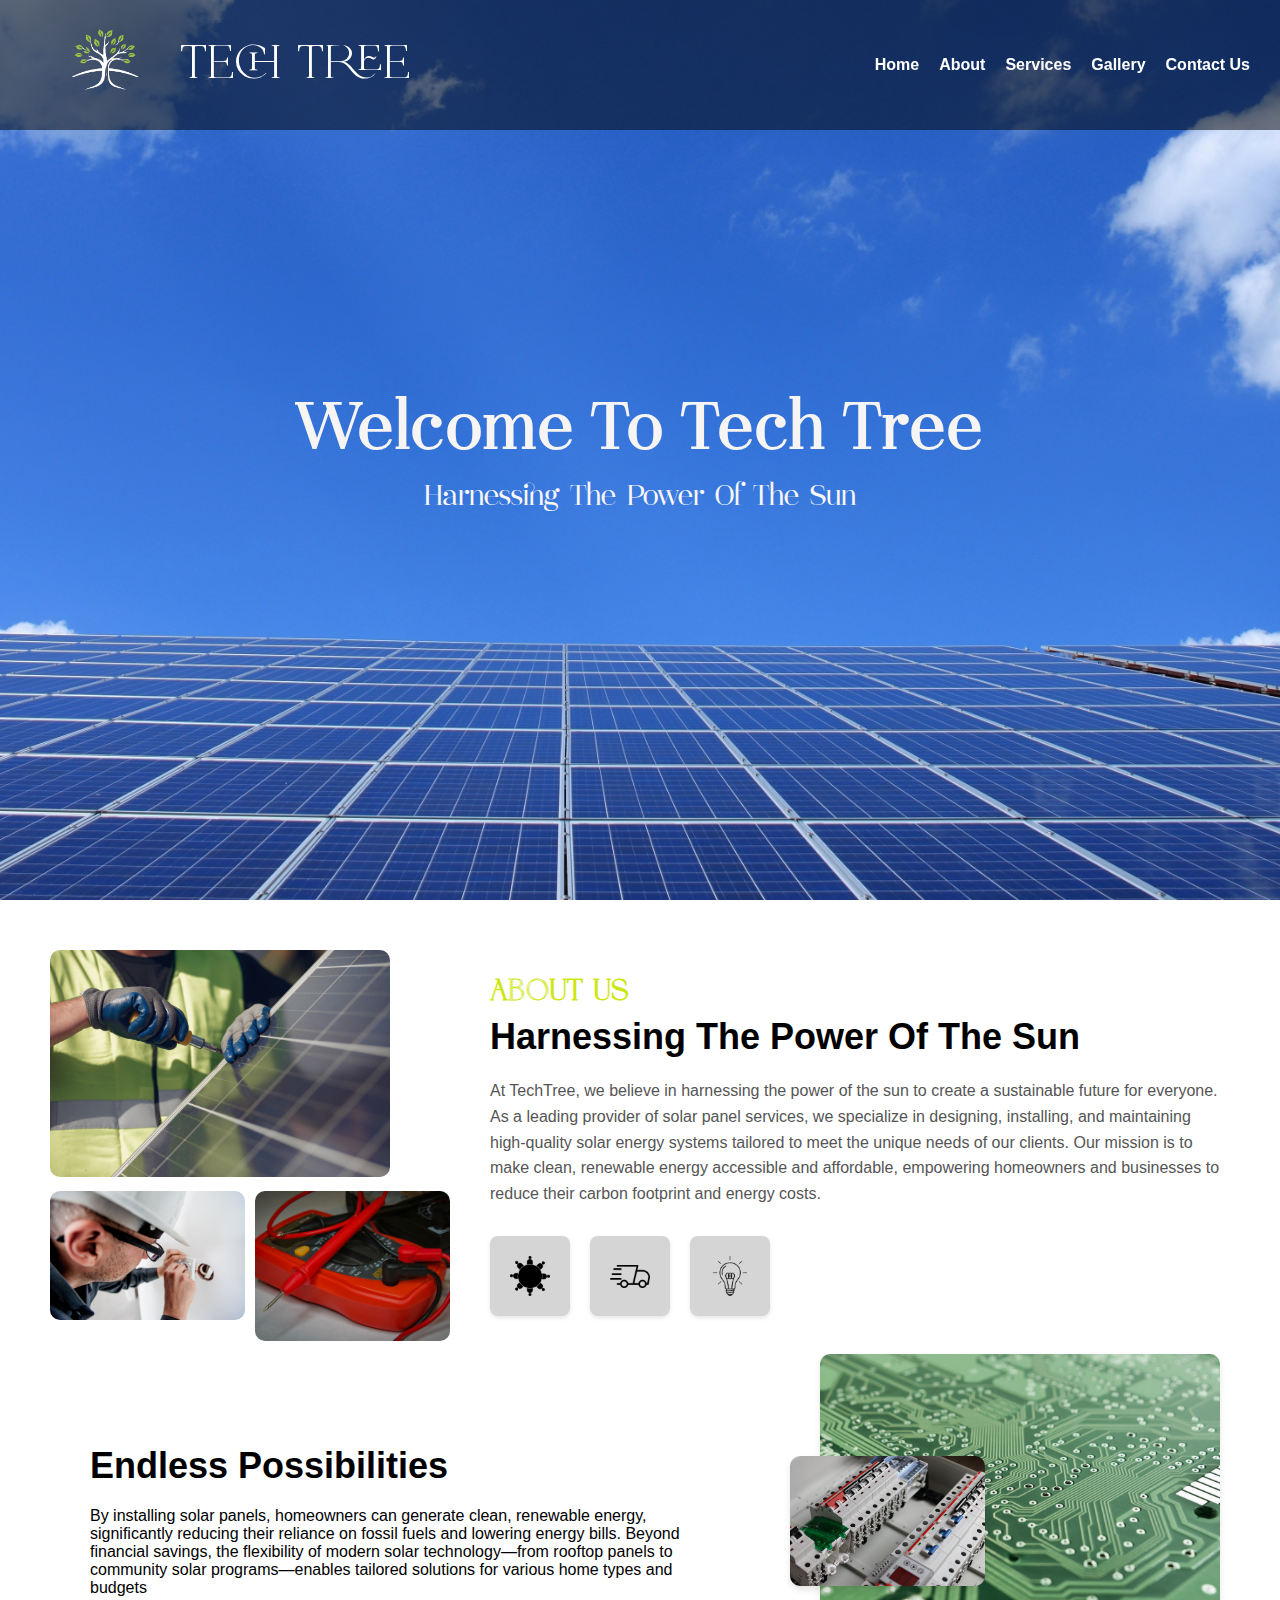
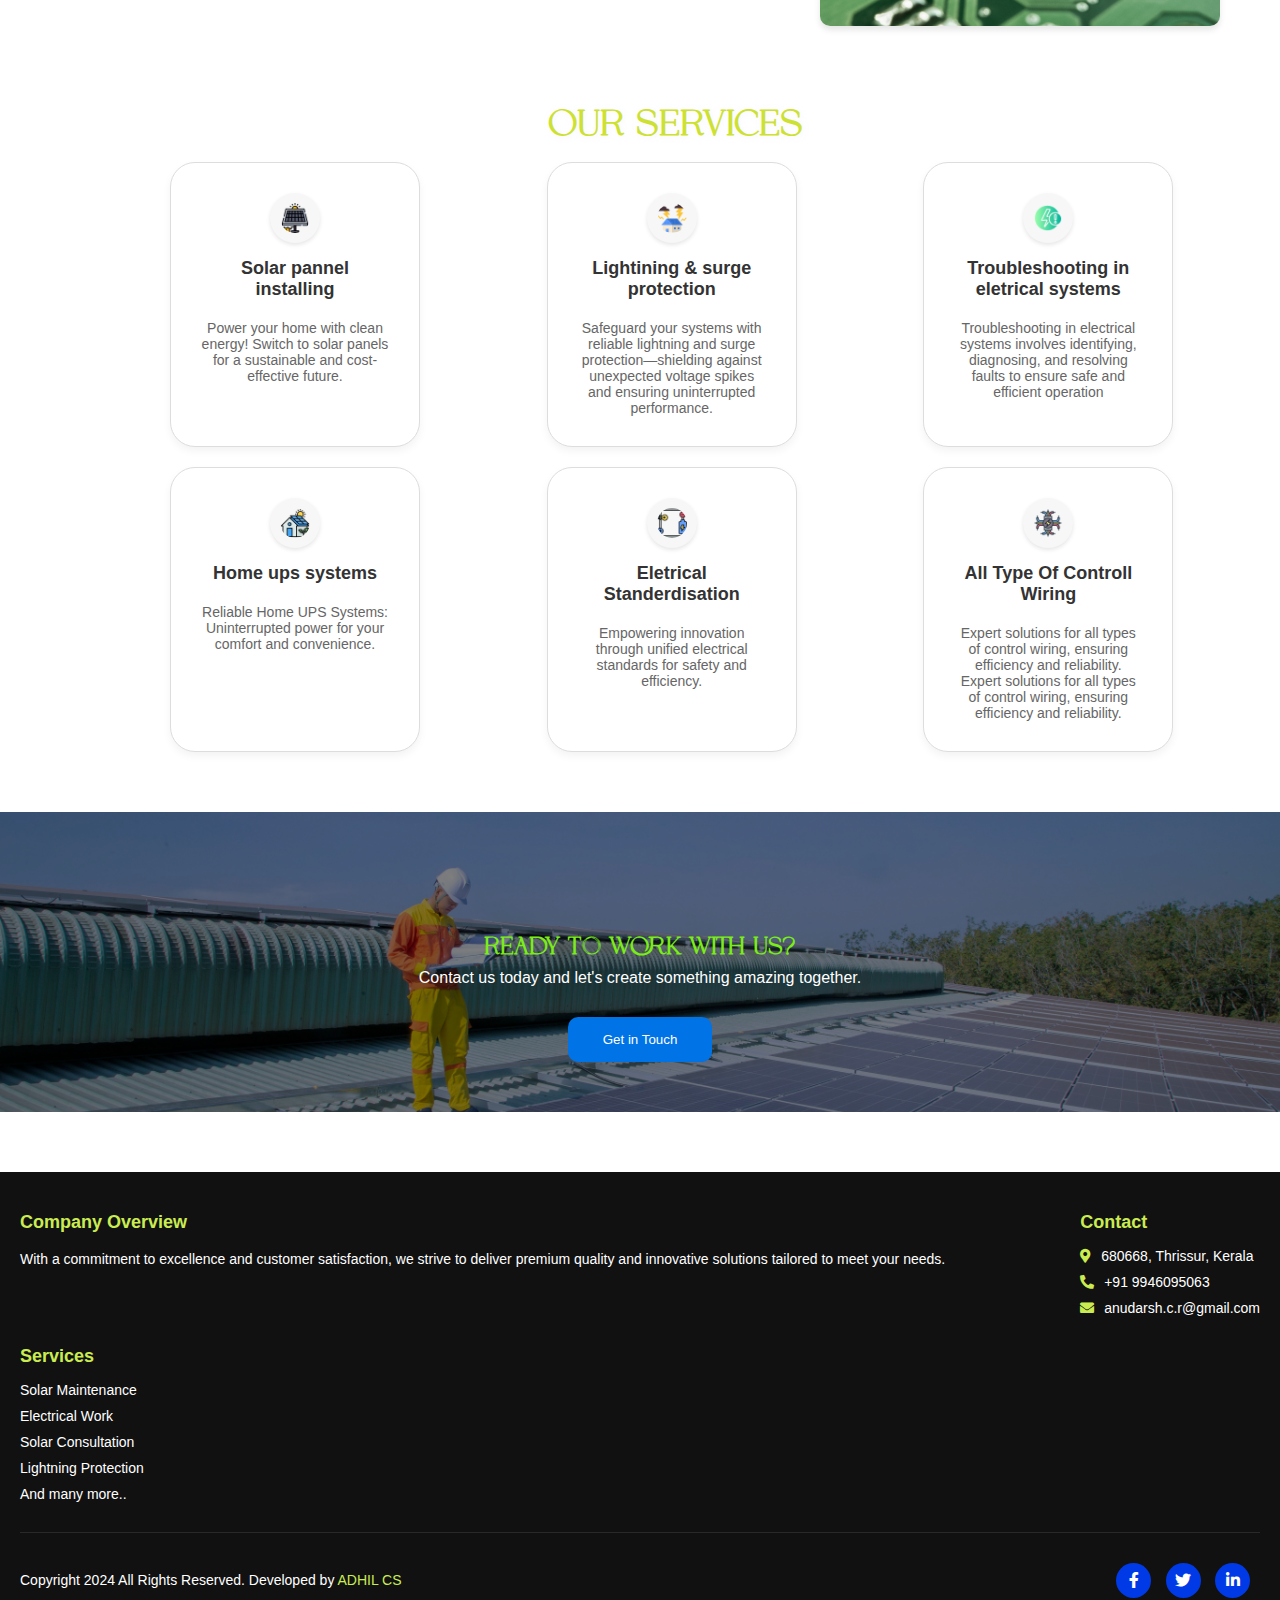
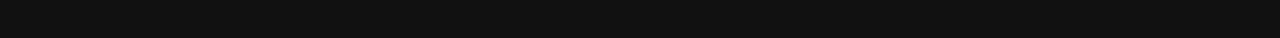
<file: index.html>
<!DOCTYPE html>
<html lang="en">
  <head>
    <meta charset="UTF-8" />
    <meta name="viewport" content="width=device-width, initial-scale=1.0" />
    <title>TechTree</title>
    <link rel="stylesheet" href="index.css" />
    <link
      href="https://cdnjs.cloudflare.com/ajax/libs/font-awesome/5.15.4/css/all.min.css"
      rel="stylesheet"
    />

    <div id="loader">
      <div class="spinner"></div>
    </div>

    <style>
      #loader {
        position: fixed;
        top: 0;
        left: 0;
        width: 100%;
        height: 100%;
        background: rgba(255, 255, 255, 0.9);
        display: flex;
        align-items: center;
        justify-content: center;
        z-index: 9999;
      }

      .spinner {
        width: 56px;
        height: 56px;
        display: grid;
        border: 4.5px solid #0000;
        border-radius: 50%;
        border-color: #dbdcef #0000;
        animation: spinner-e04l1k 1s infinite linear;
      }

      .spinner::before,
      .spinner::after {
        content: "";
        grid-area: 1/1;
        margin: 2.2px;
        border: inherit;
        border-radius: 50%;
      }

      .spinner::before {
        border-color: #474bff #0000;
        animation: inherit;
        animation-duration: 0.5s;
        animation-direction: reverse;
      }

      .spinner::after {
        margin: 8.9px;
      }

      @keyframes spinner-e04l1k {
        100% {
          transform: rotate(1turn);
        }
      }
    </style>

    <script>
      window.addEventListener("load", function () {
        document.getElementById("loader").style.display = "none";
      });
    </script>
  </head>

  <body>
    <header class="header">
      <div class="headerleft">
        <img src="images/techtree new logo.png" alt="logo" class="logo" />

        <div class="name">Tech Tree</div>
      </div>
      <div class="hamburger" onclick="toggleMenu()">
        <span></span>
        <span></span>
        <span></span>
      </div>
      <div class="links">
        <a href="index.html">Home</a>
        <a href="about.html">About</a>
        <a href="services.html ">Services</a>
        <a href="gallery.html">Gallery</a>
        <a href="contact.html">Contact Us</a>
      </div>
    </header>

    <section class="middletxt">
      <div class="txt1">
        <h1>Welcome To Tech Tree</h1>
        <p>Harnessing The Power Of The Sun</p>
      </div>
    </section>

    <section class="about-section">
      <div class="image-grid">
        <div class="grid-item item1">
          <img src="images/aboutimg1.jpg" alt="Circuit board" />
        </div>
        <div class="grid-item item2">
          <img src="images/aboutimg2.jpg" alt="Person installing solar panel" />
        </div>
        <div class="grid-item item3">
          <img src="images/aboutimg3.jpg" alt="Electrical switches" />
        </div>
      </div>
      <div class="about-text">
        <h2 class="about-title"><span class="highlight">ABOUT US</span></h2>
        <h1>Harnessing The Power Of The Sun</h1>
        <p>
          At TechTree, we believe in harnessing the power of the sun to create a
          sustainable future for everyone. As a leading provider of solar panel
          services, we specialize in designing, installing, and maintaining
          high-quality solar energy systems tailored to meet the unique needs of
          our clients. Our mission is to make clean, renewable energy accessible
          and affordable, empowering homeowners and businesses to reduce their
          carbon footprint and energy costs.
        </p>
        <div class="icons-row">
          <div class="icon-card">
            <img src="images/expertteam.png" alt="Icon 1" />
          </div>
          <div class="icon-card">
            <img src="images/reliableservice.png" alt="Icon 2" />
          </div>
          <div class="icon-card">
            <img src="images/innovativesolution.png" alt="Icon 3" />
          </div>
        </div>
      </div>
    </section>
    <section class="possibilities-section">
      <div class="text-content">
        <h1>Endless Possibilities</h1>
        <p>
          By installing solar panels, homeowners can generate clean, renewable
          energy, significantly reducing their reliance on fossil fuels and
          lowering energy bills. Beyond financial savings, the flexibility of
          modern solar technology—from rooftop panels to community solar
          programs—enables tailored solutions for various home types and budgets
        </p>
      </div>
      <div class="image-grid">
        <img
          class="top-image"
          src="images/aboutimg4.jpg"
          alt="Electrical outlet"
        />
        <img
          class="bottom-image"
          src="images/aboutimg6.jpg"
          alt="Wires setup"
        />
      </div>
    </section>
    <section id="services">
      <div class="container">
        <h3 class="section-title">Our Services</h3>
        <div class="services-grid">
          <div class="service-card">
            <img src="images/solar-panel.png" alt="solar-panel" />
            <h4>Solar pannel installing</h4>
            <p>
              Power your home with clean energy! Switch to solar panels for a
              sustainable and cost-effective future.
            </p>
          </div>
          <div class="service-card">
            <img src="images/lightning.png" alt="lightning protection" />
            <h4>Lightining & surge protection</h4>
            <p>
              Safeguard your systems with reliable lightning and surge
              protection—shielding against unexpected voltage spikes and
              ensuring uninterrupted performance.
            </p>
          </div>
          <div class="service-card">
            <img src="images/eletrical.png" alt="eletrical troubleshooting" />
            <h4>Troubleshooting in eletrical systems</h4>
            <p>
              Troubleshooting in electrical systems involves identifying,
              diagnosing, and resolving faults to ensure safe and efficient
              operation
            </p>
          </div>
          <div class="service-card">
            <img src="images/eco-house.png" alt="home ups" />
            <h4>Home ups systems</h4>
            <p>
              Reliable Home UPS Systems: Uninterrupted power for your comfort
              and convenience.
            </p>
          </div>
          <div class="service-card">
            <img
              src="images/electrical-circuit.png"
              alt="eletrical standardisation"
            />
            <h4>Eletrical Standerdisation</h4>
            <p>
              Empowering innovation through unified electrical standards for
              safety and efficiency.
            </p>
          </div>
          <div class="service-card">
            <img
              src="images/electrical-wiring.png"
              alt="eletrical standardisation"
            />
            <h4>All Type Of Controll Wiring</h4>
            <p>
              Expert solutions for all types of control wiring, ensuring
              efficiency and reliability.
            </p>

            <p>
              Expert solutions for all types of control wiring, ensuring
              efficiency and reliability.
            </p>
          </div>
        </div>
      </div>
    </section>
    <section id="cta">
      <h2>Ready to Work with Us?</h2>
      <p>Contact us today and let's create something amazing together.</p>
      <button onclick="location.href='contact.html';">Get in Touch</button>
    </section>

    <footer class="footer">
      <div class="footer-container">
        <!-- Company Overview -->
        <div class="footer-section">
          <h3>Company Overview</h3>
          <p>
            With a commitment to excellence and customer satisfaction, we strive
            to deliver premium quality and innovative solutions tailored to meet
            your needs.
          </p>
        </div>

        <!-- Contact Section -->
        <div class="footer-section">
          <h3>Contact</h3>
          <ul>
            <li>
              <i class="fas fa-map-marker-alt"></i> 680668, Thrissur, Kerala
            </li>
            <li><i class="fas fa-phone-alt"></i>+91 9946095063</li>
            <li><i class="fas fa-envelope"></i>anudarsh.c.r@gmail.com</li>
          </ul>
        </div>

        <!-- Services Section -->
        <div class="footer-section">
          <h3>Services</h3>
          <ul>
            <li>Solar Maintenance</li>
            <li>Electrical Work</li>
            <li>Solar Consultation</li>
            <li>Lightning Protection</li>
            <li>And many more..</li>
          </ul>
        </div>
      </div>

      <!-- Bottom Section -->
      <div class="footer-bottom">
        <p>
          Copyright 2024 All Rights Reserved. Developed by
          <a href="https://www.linkedin.com/in/adhil-cs-255116308">ADHIL CS</a>
        </p>
        <div class="social-icons">
          <a href="https://m.facebook.com/anudarsh.cr/"
            ><i class="fab fa-facebook-f"></i
          ></a>
          <a
            href="https://www.instagram.com/anudarshrajeev?igsh=MXl1Zmxoc2JlbjVj"
            ><i class="fab fa-twitter"></i
          ></a>
          <a href="#"><i class="fab fa-linkedin-in"></i></a>
        </div>
      </div>
    </footer>
    <script>
      function toggleMenu() {
        const links = document.querySelector(".header .links");
        links.classList.toggle("show");
      }
    </script>
  </body>
</html>
</file>
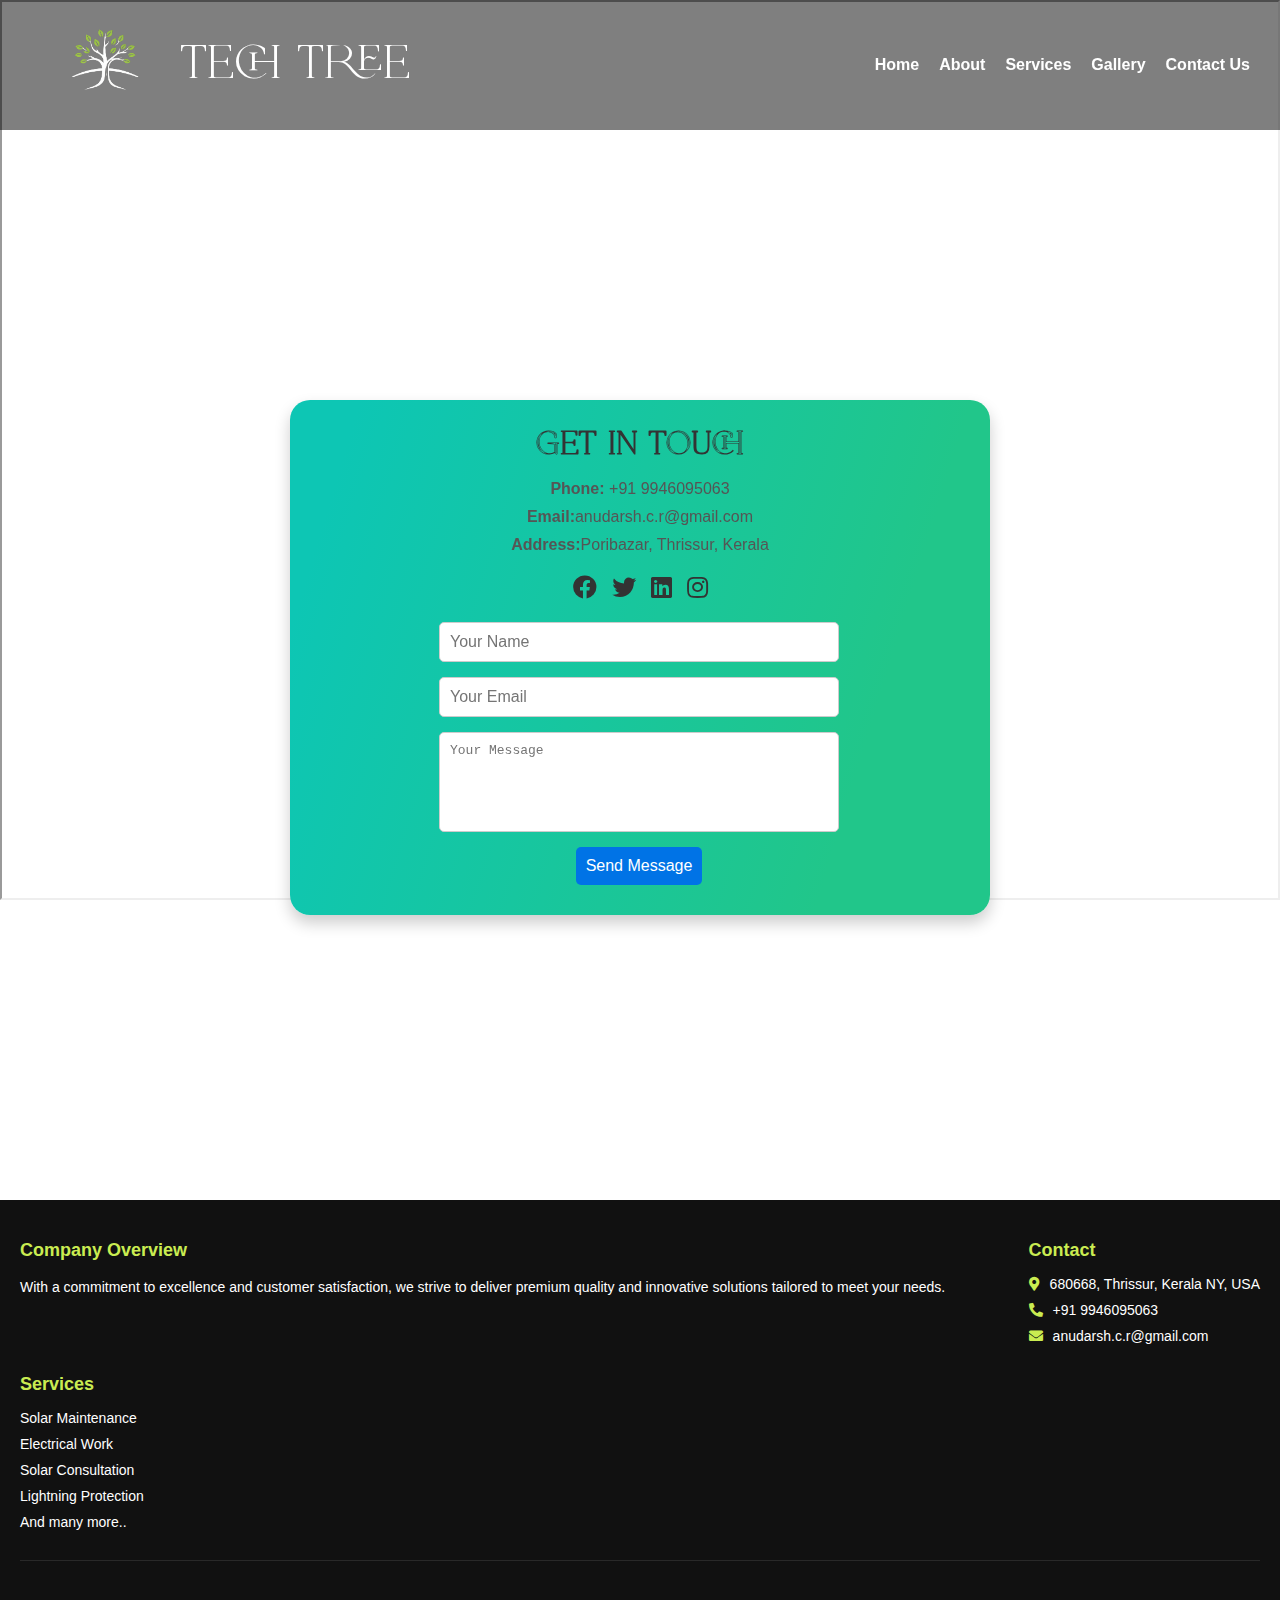
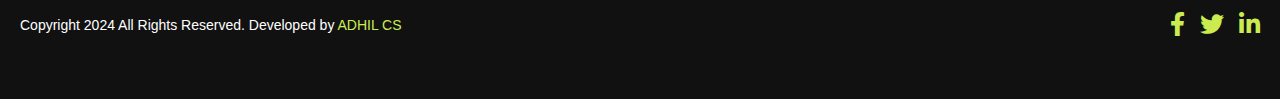
<file: contact.html>
<!DOCTYPE html>
<html lang="en">
  <head>
    <meta charset="UTF-8" />
    <meta name="viewport" content="width=device-width, initial-scale=1.0" />
    <title>Contact Us</title>
    <link rel="stylesheet" href="contact.css" />
    <link
      href="https://cdnjs.cloudflare.com/ajax/libs/font-awesome/5.15.4/css/all.min.css"
      rel="stylesheet"
    />

    <div id="loader">
      <div class="spinner"></div>
    </div>
    
    <style>
    
    #loader {
      position: fixed;
      top: 0;
      left: 0;
      width: 100%;
      height: 100%;
      background: rgba(255, 255, 255, 0.008);
      display: flex;
      align-items: center;
      justify-content: center;
      z-index: 9999;
    }
    
    
    .spinner {
       width: 56px;
       height: 56px;
       display: grid;
       border: 4.5px solid #0000;
       border-radius: 50%;
       border-color: #dbdcef #0000;
       animation: spinner-e04l1k 1s infinite linear;
    }
    
    .spinner::before,
    .spinner::after {
       content: "";
       grid-area: 1/1;
       margin: 2.2px;
       border: inherit;
       border-radius: 50%;
    }
    
    .spinner::before {
       border-color: #474bff #0000;
       animation: inherit;
       animation-duration: 0.5s;
       animation-direction: reverse;
    }
    
    .spinner::after {
       margin: 8.9px;
    }
    
    @keyframes spinner-e04l1k {
       100% {
          transform: rotate(1turn);
       }
    }
    </style>
    
    <script>
      
      window.addEventListener('load', function () {
        document.getElementById('loader').style.display = 'none';
      });
    </script>
    
  </head>
  <body>
    <header class="header">
      <div class="headerleft">
        <img src="images/techtree new logo.png" alt="logo" class="logo" />
        <div class="name">Tech Tree</div>
      </div>
      <div class="hamburger" onclick="toggleMenu()">
        <span></span>
        <span></span>
        <span></span>
      </div>
      <div class="links">
        <a href="index.html">Home</a>
        <a href="about.html">About</a>
        <a href="services.html">Services</a>
        <a href="gallery.html">Gallery</a>
        <a href="contact.html">Contact Us</a>
      </div>
    </header>

    <div class="contact-container">
      <iframe
        class="map"
        src="https://www.google.com/maps/embed?pb=!1m18!1m12!1m3!1d3153.8354345099083!2d-122.08424968508482!3d37.42206597982598!2m3!1f0!2f0!3f0!3m2!1i1024!2i768!4f13.1!3m3!1m2!1s0x808fb5bb5a69fcd9%3A0x6f941d1579c1722!2sGoogleplex!5e0!3m2!1sen!2sus!4v1633021730842!5m2!1sen!2sus"
        allowfullscreen=""
        loading="lazy"
      ></iframe>

      <div class="contact-card">
        <h2>Get in Touch</h2>
        <div class="contact-details">
          <p><span>Phone:</span> +91 9946095063</p>
          <p><span>Email:</span>anudarsh.c.r@gmail.com</p>
          <p><span>Address:</span>Poribazar, Thrissur, Kerala</p>
        </div>
        <div class="social-icons">
          <a href="#" target="_blank"><i class="fab fa-facebook"></i></a>
          <a href="#" target="_blank"><i class="fab fa-twitter"></i></a>
          <a href="#" target="_blank"><i class="fab fa-linkedin"></i></a>
          <a href="#" target="_blank"><i class="fab fa-instagram"></i></a>
        </div>
        <form class="contact-form">
          <input type="text" placeholder="Your Name" required />
          <input type="email" placeholder="Your Email" required />
          <textarea placeholder="Your Message" required></textarea>
          <button type="submit">Send Message</button>
        </form>
      </div>
    </div>

    <footer class="footer">
      <div class="footer-container">
        <!-- Company Overview -->
        <div class="footer-section">
          <h3>Company Overview</h3>
          <p>
            With a commitment to excellence and customer satisfaction, we strive
            to deliver premium quality and innovative solutions tailored to meet
            your needs.
          </p>
        </div>

        <!-- Contact Section -->
        <div class="footer-section">
          <h3>Contact</h3>
          <ul>
            <li>
              <i class="fas fa-map-marker-alt"></i>680668, Thrissur, Kerala NY,
              USA
            </li>
            <li><i class="fas fa-phone-alt"></i> +91 9946095063</li>
            <li><i class="fas fa-envelope"></i>anudarsh.c.r@gmail.com</li>
          </ul>
        </div>

        <!-- Services Section -->
        <div class="footer-section">
          <h3>Services</h3>
          <ul>
            <li>Solar Maintenance</li>
            <li>Electrical Work</li>
            <li>Solar Consultation</li>
            <li>Lightning Protection</li>
            <li>And many more..</li>
          </ul>
        </div>
      </div>

      <!-- Bottom Section -->
      <div class="footer-bottom">
        <p>
          Copyright 2024 All Rights Reserved. Developed by
          <a href="https://www.linkedin.com/in/adhil-cs-255116308">ADHIL CS</a>
        </p>
        <div class="social-icons">
          <a href="https://m.facebook.com/anudarsh.cr/"><i class="fab fa-facebook-f"></i></a>
          <a href="https://www.instagram.com/anudarshrajeev?igsh=MXl1Zmxoc2JlbjVj"><i class="fab fa-twitter"></i></a>
          <a href="#"><i class="fab fa-linkedin-in"></i></a>
        </div>
      </div>
    </footer>
    <script>
      function toggleMenu() {
        const links = document.querySelector('.header .links');
        links.classList.toggle('show');
      }
    </script>
  </body>
</html>
</file>
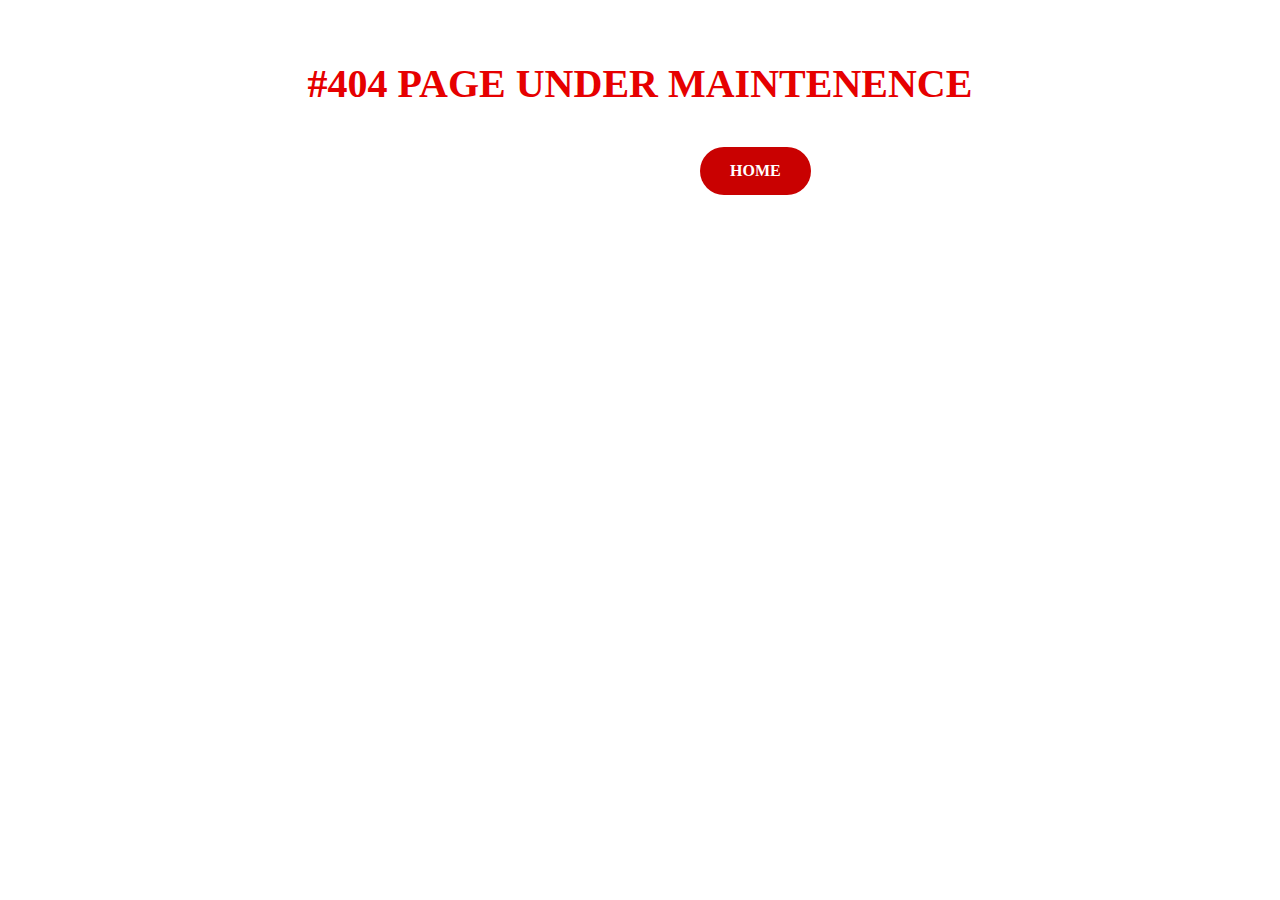
<file: gallery.html>
<!DOCTYPE html>
<html lang="en">
<head>
    <meta charset="UTF-8">
    <meta name="viewport" content="width=device-width, initial-scale=1.0">
    <title>Document</title>
    <link rel="stylesheet" href="gallery.css">
    <div id="loader">
        <div class="spinner"></div>
      </div>
      
      <style>
      
      #loader {
        position: fixed;
        top: 0;
        left: 0;
        width: 100%;
        height: 100%;
        background: rgba(255, 255, 255, 0);
        display: flex;
        align-items: center;
        justify-content: center;
        z-index: 9999;
      }
      
      
      .spinner {
         width: 56px;
         height: 56px;
         display: grid;
         border: 4.5px solid #0000;
         border-radius: 50%;
         border-color: #dbdcef #0000;
         animation: spinner-e04l1k 1s infinite linear;
      }
      
      .spinner::before,
      .spinner::after {
         content: "";
         grid-area: 1/1;
         margin: 2.2px;
         border: inherit;
         border-radius: 50%;
      }
      
      .spinner::before {
         border-color: #474bff #0000;
         animation: inherit;
         animation-duration: 0.5s;
         animation-direction: reverse;
      }
      
      .spinner::after {
         margin: 8.9px;
      }
      
      @keyframes spinner-e04l1k {
         100% {
            transform: rotate(1turn);
         }
      }
      </style>
      
      <script>
        
        window.addEventListener('load', function () {
          document.getElementById('loader').style.display = 'none';
        });
      </script>
      
</head>
<body>
    <h1>#404 PAGE UNDER MAINTENENCE</h1>
</div class="btn">
<a href="index.html" class="btn">HOME</a>
</div>
</body>
</html>
</file>
<file: index.css>
* {
  margin: 0;
  padding: 0;
  box-sizing: border-box;
}

@font-face {
  font-family: "myfont";
  src: url(fontss/Equila.ttf);
}

@font-face {
  font-family: "myfont2";
  src: url(fontss/Destine.otf);
}

body,
html {
  font-family: "roboto", sans-serif;
  overflow-x: hidden;
}

/* Header */
.header {
  position: fixed;
  top: 0;
  width: 100%;
  z-index: 1000;
  display: flex;
  justify-content: space-between;
  align-items: center;
  padding: 15px 30px;
  background: rgba(0, 0, 0, 0.5);

  transition: background-color 0.3s ease;
}
.header .headerleft {
  display: flex;
  align-items: center;
}

.header .logo {
  max-width: 150px;
  height: auto;
}
.header .name {
  font-size: 3em;
  color: rgb(255, 255, 255);
  font-family: "myfont";
}
.header .links {
  display: flex;
  gap: 20px;
}
.header .links a {
  display: flex;
  text-decoration: none;
  color: white;
  font-weight: bold;
  transition: color 0.3s ease;
}
.header .links a:hover {
  color: #0073e6;
  text-decoration: underline;
}
.hamburger {
  display: none;
  flex-direction: column;
  cursor: pointer;
  gap: 5px;
}

.hamburger span {
  display: block;
  width: 30px;
  height: 3px;
  background-color: white;
  transition: transform 0.3s ease;
}

.header .links {
  display: flex;
}
.middletxt {
  height: 100vh;
  display: flex;
  background: url(images/solar-energy-2157212.jpg) no-repeat center center/cover;
  justify-content: center;
  align-items: center;
  text-align: center;

  padding: 0 20px;
}
.middletxt .txt1 h1 {
  font-size: 4rem;
  margin-bottom: 10px;
  letter-spacing: 3.5px;
  font-family: myfont2;
  color: rgb(247, 244, 244);
}
.middletxt .txt1 p {
  font-size: 1.8rem;
  font-weight: 300;
  font-family: myfont2;
  word-spacing: 5px;
  color: #f9f6f6;
}

.about-section {
  display: flex;
  align-items: center;
  justify-content: space-between;
  padding: 50px;
  gap: 20px;
}

.image-grid {
  display: grid;
  grid-template-columns: repeat(2, 1fr);
  grid-template-rows: auto;
  gap: 10px;
  flex: 1; /* to put image on left*/
}

.grid-item img {
  width: 100%;
  height: auto;
  object-fit: cover;
  border-radius: 8px;
}

.item1 {
  grid-column: span 2;
  max-width: 340px;
}

.item2,
.item3 {
  grid-column: span 1;
}
.item3 img {
  height: 150px;
}

.about-text {
  flex: 1; /* Text on right */
  padding-left: 20px;
}

.about-title {
  color: #cde70e;
  font-size: 29px;
  font-weight: bold;
  margin-bottom: 10px;
  text-transform: uppercase;
  text-shadow: #333;
  font-family: myfont;
}

h1 {
  font-size: 36px;
  font-weight: bold;
  margin-bottom: 20px;
}

.about-text p {
  font-size: 16px;
  line-height: 1.6;
  color: #555;
  margin-bottom: 30px;
}

.icons-row {
  display: flex;
  gap: 20px;
  
}

.icon-card {
  background: #d5d5d5;
  border-radius: 8px;
  padding: 20px;
  box-shadow: 0 2px 4px rgba(0, 0, 0, 0.1);
  display: flex;
  align-items: center;
  gap: 20px;
  transition: all 0.3s ease-in-out;
}
.icon-card:hover {
  transform: translatex(-10px);
  background-color: #cde70e;
  box-shadow: 0 4px 6px rgba(0, 0, 0, 0.1);
  
}

.icon-card img {
  width: 40px;
  height: 40px;
  object-fit: contain;
}
.possibilities-section {
  display: flex;
  align-items: center;
  justify-content: space-between;
  padding: 50px;
  max-width: 1200px;
  margin: auto;
  gap: 20px;
}

.text-content {
  flex: 1;
  max-width: 600px;
}

.services-list {
  list-style: none;
  padding: 0;
  margin: 0;
}

.services-list li {
  font-size: 18px;
  margin-bottom: 15px;
  display: flex;
  align-items: center;
}

.services-list li span {
  color: #ff0050;
  margin-right: 10px;
}

.image-grid {
  position: relative;
  max-width: 400px;
}

.image-grid img {
  width: 100%;
  border-radius: 10px;
  object-fit: cover;
}
.top-image {
  position: relative;
  z-index: 1;
  box-shadow: 0 4px 6px rgba(0, 0, 0, 0.1);
}

.bottom-image {
  position: absolute;
  bottom: -40px; /* to do vertical adjustments */
  left: 30px; /* to do horizontal adjustments  */
  z-index: 0;
  box-shadow: 0 4px 6px rgba(0, 0, 0, 0.1);
}
#services {
  text-align: center;
  margin-top: 60px;
  gap: 20px;
  margin-left: 70px;
}

.services-grid {
  display: grid;
  grid-template-columns: repeat(3, 1fr);
  grid-template-rows: repeat(2, auto);
  column-gap: 20px;
  row-gap: 20px;
  padding-left: 100px;
}

@media (max-width: 768px) {
  .services-grid {
    grid-template-columns: 1fr;
  }
}

/* Service Card Styling */
.service-card {
  background: #fff;
  border: 1px solid #ddd;
  border-radius: 25px;
  padding: 30px;
  max-width: 250px;
  text-align: center;
  box-shadow: 0 4px 8px rgba(0, 0, 0, 0.05);
  position: relative;
  overflow: hidden;
  transition: all 0.3s ease-in-out;
  display: flex;
  flex-direction: column;
  align-items: center;
}

/* Icon Container */
.service-card img {
  height: 50px;
  width: 50px;
  border-radius: 50%;
  background-color: #f7f7f7;
  padding: 10px;
  margin-bottom: 15px;
  transition: transform 0.3s ease-in-out;
  box-shadow: 0 2px 4px rgba(0, 0, 0, 0.1);
}

/* Service Title and Description */
.service-card h4 {
  font-size: 18px;
  color: #333;
  margin-bottom: 20px;
  transition: color 0.3s ease-in-out;
}

.service-card p {
  color: #666;
  font-size: 14px;
  transition: color 0.3s ease-in-out;
}

/* Hover Effects */
.service-card:hover {
  transform: translateY(-5px) scale(1.03);
  box-shadow: 0 10px 20px rgba(0, 0, 0, 0.1);
  border-color: #def055;
}

.service-card:hover img {
  transform: rotate(5deg) scale(1.1);
}

.service-card:hover h4 {
  color: #caec51;
}

.service-card:hover p {
  color: #444;
}

.service-card::before {
  content: "";
  position: absolute;
  top: 0;
  left: 0;
  width: 100%;
  height: 100%;
  background: rgba(247, 181, 0, 0.05);
  opacity: 0;
  transition: opacity 0.3s ease-in-out;
}

.service-card:hover::before {
  opacity: 1;
}
.service-card,
.service-card img,
.service-card h4,
.service-card p {
  transition: all 0.3s ease-in-out;
}

.section-title {
  font-size: 2.3rem;
  font-weight: bold;
  margin-bottom: 20px;
  text-align: center;
  color: #cce132;
  font-family: "myfont";
  text-shadow: 1px 1px 5px rgba(246, 237, 237, 0.5);
}
#cta {
  background: url("images/bgsolr.jpg") no-repeat center center/cover;
  color: #fff;
  text-align: center;
  padding: 4rem 1rem;
  position: relative;
  margin-top: 60px;
  margin-bottom: 60px;
  height: 300px;
}

#cta::before {
  content: "";
  position: absolute;
  top: 0;
  left: 0;
  right: 0;
  bottom: 0;
  background: rgba(0, 0, 0, 0.5);
}

#cta h2,
#cta p,
#cta button {
  position: relative;
}
#cta h2 {
  font-size: 1.5rem;
  font-family: "myfont";
  margin-bottom: 10px;
  margin-top: 60px;
  color: rgb(122, 238, 21);
}
#cta button {
  background-color: #0073e6;
  color: #fff;
  border: none;
  padding: 15px 35px;
  border-radius: 10px;
  transition: all 0.3s ease-in-out;
  cursor: pointer;
  margin-top: 50px;
  margin-top: 30px;
}
#cta button:hover {
  background-color: hsl(84, 87%, 42%);
  color: black;
  text-transform: uppercase;
}

/* Footer Styling */
.footer {
  background-color: #111;
  color: #fff;
  padding: 40px 20px;
  font-family: "Arial", sans-serif;
}

.footer-container {
  display: flex;
  flex-wrap: wrap;
  justify-content: space-between;
  gap: 20px;
  margin-bottom: 30px;
  border-bottom: 1px solid rgba(255, 255, 255, 0.1);
  padding-bottom: 20px;
}

.footer-section h3 {
  font-size: 18px;
  font-weight: bold;
  margin-bottom: 15px;
  color: #caec51;
}

.footer-section p {
  font-size: 14px;
  line-height: 1.6;
}

.footer-section ul {
  list-style: none;
  padding: 0;
  margin: 0;
}

.footer-section ul li {
  font-size: 14px;
  margin-bottom: 10px;
  display: flex;
  align-items: center;
}

.footer-section ul li i {
  margin-right: 10px;
  color: #caec51;
}

/* Bottom Section */
.footer-bottom {
  display: flex;
  justify-content: space-between;
  align-items: center;
  flex-wrap: wrap;
  gap: 10px;
}

.footer-bottom p {
  font-size: 14px;
  margin: 0;
}

.footer-bottom a {
  color: #caec51;
  text-decoration: none;
}

.footer-bottom a:hover {
  text-decoration: underline;
}

/* Social Icons */
.social-icons a {
  margin-right: 10px;
  color: #fff;
  background-color: #0039e6;
  width: 35px;
  height: 35px;
  display: inline-flex;
  align-items: center;
  justify-content: center;
  border-radius: 50%;
  text-decoration: none;
  transition: background-color 0.3s ease;
}

.social-icons a:hover {
  background-color: #fff;
  color: #0046d1;
}

/* Responsive Design footer */
@media (max-width: 768px) {
  .footer-container {
    flex-direction: column;
    gap: 30px;
  }

  .footer-bottom {
    flex-direction: column;
    align-items: center;
    text-align: center;
  }
}
/* Responsive Design header */
@media (max-width: 768px) {
  .header {
    flex-direction: row;
    align-items: center;
    padding: 5px 5px;
  }

  .header .logo-container {
    margin-bottom: 10px;
  }

  .header .name {
    font-size: 1.2em;
  }
  .hamburger {
    display: flex;
    

  }
  

  .header .links {
    display: none;
    flex-direction: column;
    margin-left: 10px;
    gap: 10px;
    position: absolute;
    width: 100%;
    top: 60px;
    left: 0;

  }
  .header .links a {
    padding: 10px 20px;
    
  }

  .header .links.show {
    display: flex;
    background-color: #333;
    margin-top: 10px;
    margin-left: 250px;
    opacity: 0.8;
    transition: all 0.3s ease;  
  }
 

  .middletxt {
    padding: 0 10px;
  }

  .middletxt .txt1 h1 {
    font-size: 2.5rem;
  }

  .middletxt .txt1 p {
    font-size: 1.2rem;
  }
}
/* Responsive Design about */
@media (max-width: 768px) {
  .about-section {
    flex-direction: column;
    text-align: center;
    padding: 30px;
  }

  .image-grid {
    max-width: 250px;
    grid-template-rows: repeat(1, 1fr);
    gap: 10px;
  }

  .about-text {
    padding-left: 0;
  }

  .icons-row {
    justify-content: center;
  }
}

@media (max-width: 480px) {
  .about-section {
    padding: 20px;
  }

  .about-title {
    font-size: 25px;
  }

  h1 {
    font-size: 18px;
  }

  p {
    font-size: 14px;
    line-height: 1.5;
  }

  .icons-row {
    flex-wrap: wrap;
    gap: 10px;
  }

  .icon-card {
    padding: 15px;
    width: 80px;
    height: 80px;
  }

  .icon-card img {
    width: 30px;
    height: 30px;
  }
  .possibilities-section {
    flex-direction: column;
    text-align: center;
  }

  .image-grid {
    grid-template-rows: none;
    grid-template-columns: repeat(1, 1fr);
  }
}
/* Responsive Design service*/
@media (max-width: 480px) {
  #services {
    margin-left: 5px;
    margin-right: 90px;
  }

  .services-grid {
    grid-template-columns: 1fr;
    gap: 15px;
  }

  .service-card {
    max-width: 100%;
    padding: 15px;
    font-size: 0.9rem;
  }

  .service-card img {
    height: 35px;
    width: 35px;
  }

  .service-card h4 {
    font-size: 14px;
  }

  .service-card p {
    font-size: 11px;
  }

  .section-title {
    font-size: 1.8rem;
  }
}
/* Responsive Design cta*/
@media (max-width: 1024px) {
  #cta {
    padding: 3rem 1rem;
    height: 280px;
  }
  #cta h2 {
    font-size: 1.5rem;
  }
  #cta p {
    font-size: 1.1rem;
    padding: 0 20px;
  }
  #cta button {
    font-size: 0.9rem;
    padding: 12px 30px;
  }
}

@media (max-width: 768px) {
  #cta {
    padding: 2.5rem 1rem;
    height: 250px;
  }
  #cta h2 {
    font-size: 1.4rem;
    margin-top: 30px;
  }
  #cta p {
    font-size: 1rem;
  }
  #cta button {
    font-size: 0.85rem;
    padding: 12px 25px;
  }
}

@media (max-width: 480px) {
  #cta {
    padding: 2rem 1rem;
    height: 220px;
  }
  #cta h2 {
    font-size: 1.2rem;
    margin-top: 20px;
  }
  #cta p {
    font-size: 0.9rem;
    padding: 0 10px;
  }
  #cta button {
    font-size: 0.8rem;
    padding: 10px 20px;
  }
}
</file>
<file: contact.css>
* {
  margin: 0;
  padding: 0;
  box-sizing: border-box;
}

@font-face {
  font-family: "myfont";
  src: url(fontss/Equila.ttf);
}

@font-face {
  font-family: "myfont2";
  src: url(fontss/Destine.otf);
}

body,
html {
  font-family: "roboto", sans-serif;
  overflow-x: hidden;
}

/* Header */
.header {
  position: fixed;
  top: 0;
  width: 100%;
  z-index: 1000;
  display: flex;
  justify-content: space-between;
  align-items: center;
  padding: 15px 30px;
  background: rgba(0, 0, 0, 0.5);

  transition: background-color 0.3s ease;
}
.header .headerleft {
  display: flex;
  align-items: center;
}

.header .logo {
  max-width: 150px;
  height: auto;
}
.header .name {
  font-size: 3em;
  color: rgb(255, 255, 255);
  font-family: "myfont";
}
.hamburger {
    display: flex;
    

  }

.header .links {
  display: flex;
  gap: 20px;
}
.header .links a {
  display: flex;
  text-decoration: none;
  color: white;
  font-weight: bold;
  transition: color 0.3s ease;
}
.header .links a:hover {
  color: #0073e6;
}
.hamburger {
  display: none;
  flex-direction: column;
  cursor: pointer;
  gap: 5px;
}

.hamburger span {
  display: block;
  width: 30px;
  height: 3px;
  background-color: white;
  transition: transform 0.3s ease;
}

.header .links {
  display: flex;
}
.header .links a i {
  margin-right: 5px;
}
.contact-container {
  position: relative;
  width: 100%;
  height: 100vh;
  display: flex;
}

.map {
  position: absolute;
  top: 0;
  left: 0;
  width: 100%;
  height: 100%;
  z-index: -1;
}

.contact-card {
  position: relative;
  max-width: 800px;
  width: 700px;
  margin: auto;
  margin-top: 400px;
  background-image: linear-gradient( 107deg,  rgba(13,198,180,1) 8.1%, rgba(33,198,138,1) 79.5% );  border-radius: 20px;
  box-shadow: 0 8px 16px rgba(0, 0, 0, 0.2);
  padding: 30px;
  text-align: center;
  align-items: center;
}

.contact-card h2 {
  font-size: 2em;
  margin-bottom: 20px;
  color: #333;
  font-family: "myfont";
}

.contact-details {
  margin-bottom: 20px;
}

.contact-details p {
  margin: 10px 0;
  font-size: 1em;
  color: #555;
}

.contact-details p span {
  font-weight: bold;
}

.social-icons {
  display: flex;
  justify-content: center;
  gap: 15px;
  margin: 20px 0;
}

.social-icons a {
  color: #333;
  font-size: 1.5em;
  transition: color 0.3s;
}

.social-icons a:hover {
  color: #0073e6;
}

.contact-form {

  display: flex;
  flex-direction: column;
  gap: 15px;
  max-width: 400px;
  align-items: center;
  margin-left: 119px;
}

.contact-form input,
.contact-form textarea {
  width: 100%;
  padding: 10px;
  border: 1px solid #ccc;
  border-radius: 5px;
  font-size: 1em;
}

.contact-form textarea {
  resize: none;
  height: 100px;
}

.contact-form button {
  background-color: #0073e6;
  color: #fff;
  border: none;
  padding: 10px;
  font-size: 1em;
  border-radius: 5px;
  cursor: pointer;
  transition: background-color 0.3s;
}

.contact-form button:hover {
  background-color: #005bb5;
}

.footer {
  margin-top: 300px;
  background-color: #111;
  color: #fff;
  padding: 40px 20px;
  font-family: "Arial", sans-serif;
}

.footer-container {
  display: flex;
  flex-wrap: wrap;
  justify-content: space-between;
  gap: 20px;
  margin-bottom: 30px;
  border-bottom: 1px solid rgba(255, 255, 255, 0.1);
  padding-bottom: 20px;
}

.footer-section h3 {
  font-size: 18px;
  font-weight: bold;
  margin-bottom: 15px;
  color: #caec51;
}

.footer-section p {
  font-size: 14px;
  line-height: 1.6;
}

.footer-section ul {
  list-style: none;
  padding: 0;
  margin: 0;
}

.footer-section ul li {
  font-size: 14px;
  margin-bottom: 10px;
  display: flex;
  align-items: center;
}

.footer-section ul li i {
  margin-right: 10px;
  color: #caec51;
}

/* Bottom Section */
.footer-bottom {
  display: flex;
  justify-content: space-between;
  align-items: center;
  flex-wrap: wrap;
  gap: 10px;
}

.footer-bottom p {
  font-size: 14px;
  margin: 0;
}

.footer-bottom a {
  color: #caec51;
  text-decoration: none;
}

.footer-bottom a:hover {
  text-decoration: underline;
}

/* Responsive Design */
@media (max-width: 768px) {
  .footer-container {
    flex-direction: column;
    gap: 30px;
  }

  .footer-bottom {
    flex-direction: column;
    align-items: center;
    text-align: center;
  }
}

@media (max-width: 1024px) {
  .header .name {
    font-size: 2.5em;
  }

  .contact-card {
    margin-top: 300px;
    padding: 20px;
    
  }

  .contact-card h2 {
    font-size: 1.8em;
  }

  .contact-form {
    margin-left: 0px;
  }

  .contact-container {
    padding: 20px;
    margin-top: px;
  }

  .social-icons {
    gap: 10px;
  }
}

@media (max-width: 768px) {
  .header {
    flex-direction: inherit;
    align-items: center;
    padding: 5px 5px;
  }

  .header .logo-container {
    margin-bottom: 10px;
  }

  .header .name {
    font-size: 1.2em;
  }
  .hamburger {
    display: flex;
    

  }
  .header .links {
    display: none;
    flex-direction: column;
    margin-left: 10px;
    gap: 10px;
    position: absolute;
    width: 100%;
    top: 60px;
    left: 0;

  }
  .header .links a {
    padding: 10px 20px;
    
  }

  .header .links.show {
    display: flex;
    background-color: #333;
    margin-top: 10px;
    margin-left: 250px;
    opacity: 0.8;
    transition: all 0.3s ease;  
  }
  .middletxt {
    padding: 0 10px;
  }

  .middletxt .txt1 h1 {
    font-size: 2.5rem;
  }

  .middletxt .txt1 p {
    font-size: 1.2rem;
  }
}
@media (max-width: 480px) {
  .header .logo {
    max-width: 120px;
  }

  .header .name {
    font-size: 1.5em;
  }

  .contact-card {
    width: 100%;
    margin-top: 250px;
    padding: 10px;
  }

  .contact-card h2 {
    font-size: 1.2em;
  }

  .contact-form {
    max-width: 100%;
    
   align-items: auto;
  
  }

  .contact-form input,
  .contact-form textarea {
    font-size: 0.9em;
  }

  .social-icons a {
    font-size: 1.2em;
  }
}
</file>
<file: gallery.css>
*{
    margin: 0;
    padding: 0;
    box-sizing: border-box;
}
h1{
    text-align: center;
    font-size: 2.5rem;
    font-family: 'myfont';
    color: #e60000;
    margin-bottom: 20px;
    margin-top: 60px;
}
.btn {
    align-items: center;
    margin-left: 700px;
    display: inline-block;
    padding: 15px 30px;
    background-color: #c90101;
    color: #fff;
    border: none;
    border-radius: 30px;
    text-transform: uppercase;
    font-weight: bold;
    cursor: pointer;
    margin-top: 20px;
    text-decoration: none;
    transition: ease-in-out 0.3s;
}
.btn:hover {
    background-color: #fcfcfc;
    color: #ff0000;
    border: 2px solid #ff0000;

}
@media screen and (max-width: 900px){
    .btn{
        margin-left: 150px;
    }
    
}
</file>
